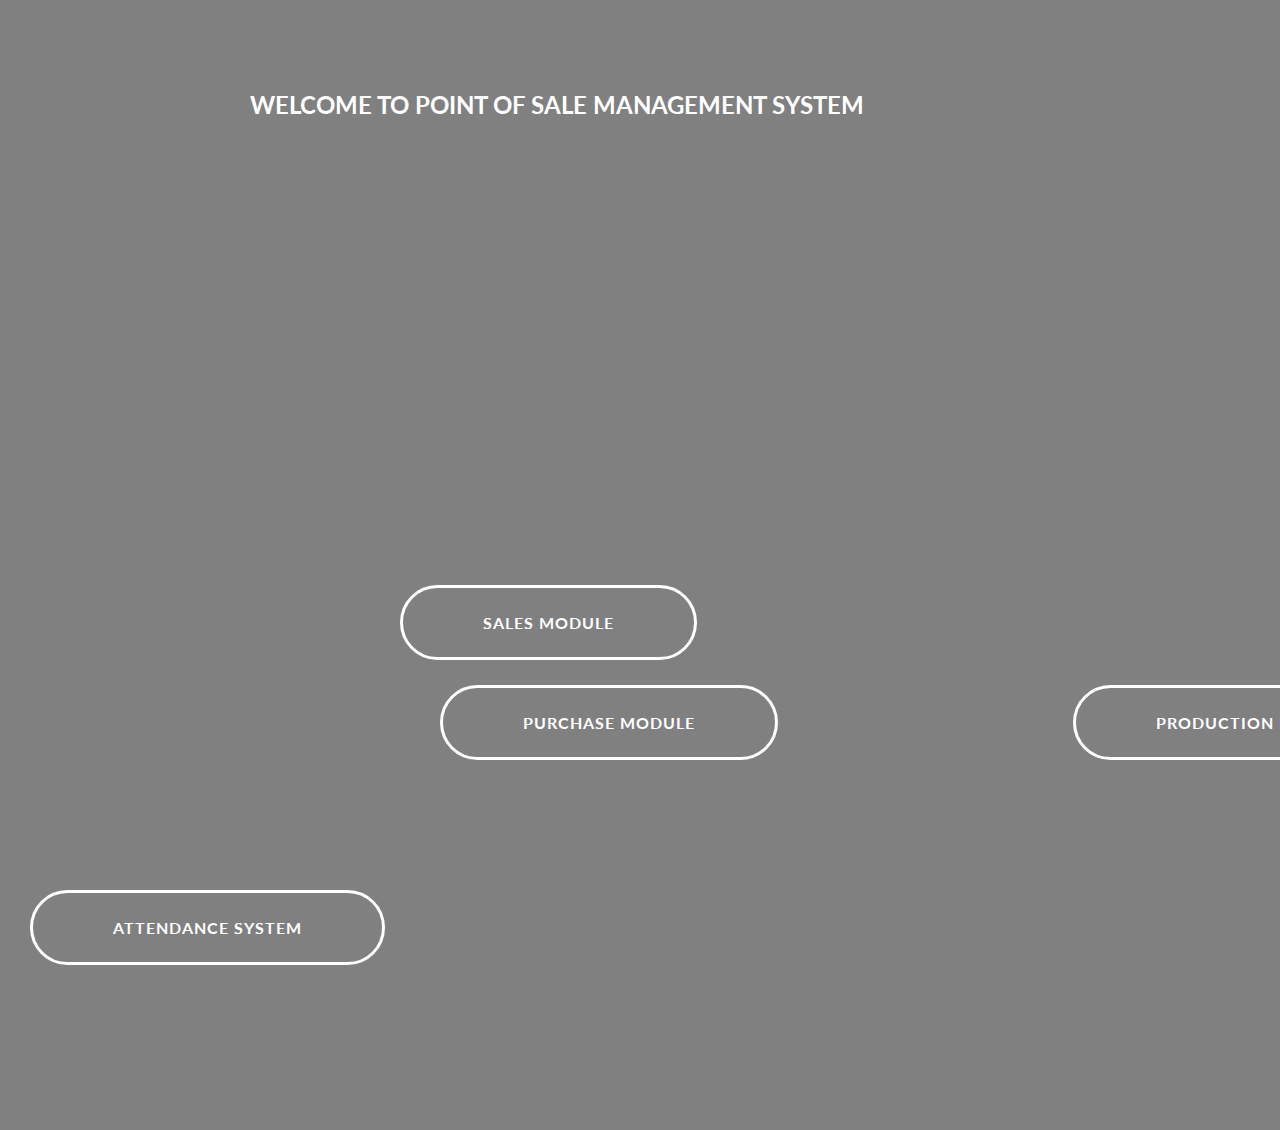
<file: public/pages/src/sales/index.html>
<!DOCTYPE html>
<html lang="en" class="no-js">

<head>
	<meta charset="UTF-8" />
	<meta http-equiv="X-UA-Compatible" content="IE=edge,chrome=1">
	<meta name="viewport" content="width=device-width, initial-scale=1.0">
	<title>Creative Button Styles </title>
	<meta name="description" content="Creative Button Styles  - Modern and subtle styles &amp; effects for buttons" />
	<meta name="keywords" content="button styles, css3, modern, flat button, subtle, effects, hover, web design" />
	<meta name="author" content="Codrops" />
	<link rel="shortcut icon" href="../favicon.ico">
	<link rel="stylesheet" type="text/css" href="css/default.css" />
	<link rel="stylesheet" type="text/css" href="css/component.css" />
	<script src="js/modernizr.custom.js"></script>
</head>

<body style="background:grey ;">
	<div class="container">
		<!-- Top Navigation -->
		<h2 style="color: white; position: relative; left: 250px;top: 70px;">WELCOME TO POINT OF SALE MANAGEMENT SYSTEM</h2>

	</div><!-- /container -->
	<button class="btn btn-4 btn-4a icon-arrow-right" style="position: relative; bottom: 350px; left: 370px;">Sales Module</button>
	<button class="btn btn-4 btn-4a icon-arrow-right" style="position: relative; bottom: 250px; left: 49px;">Purchase
		Module</button>
	<button class="btn btn-4 btn-4a icon-arrow-right" style="position: relative; bottom: 250px; left: 280px;">Production
		Module</button>
	<button class="btn btn-4 btn-4a icon-arrow-right" style="position: relative; bottom: 150px; left: 0px;">Attendance
		System</button>


	<script src="js/classie.js"></script>
	<script>
		var buttons7Click = Array.prototype.slice.call(document.querySelectorAll('#btn-click button')),
			buttons9Click = Array.prototype.slice.call(document.querySelectorAll('button.btn-8g')),
			totalButtons7Click = buttons7Click.length,
			totalButtons9Click = buttons9Click.length;

		buttons7Click.forEach(function (el, i) { el.addEventListener('click', activate, false); });
		buttons9Click.forEach(function (el, i) { el.addEventListener('click', activate, false); });

		function activate() {
			var self = this, activatedClass = 'btn-activated';

			if (classie.has(this, 'btn-7h')) {
				// if it is the first of the two btn-7h then activatedClass = 'btn-error';
				// if it is the second then activatedClass = 'btn-success'
				activatedClass = buttons7Click.indexOf(this) === totalButtons7Click - 2 ? 'btn-error' : 'btn-success';
			}
			else if (classie.has(this, 'btn-8g')) {
				// if it is the first of the two btn-8g then activatedClass = 'btn-success3d';
				// if it is the second then activatedClass = 'btn-error3d'
				activatedClass = buttons9Click.indexOf(this) === totalButtons9Click - 2 ? 'btn-success3d' : 'btn-error3d';
			}

			if (!classie.has(this, activatedClass)) {
				classie.add(this, activatedClass);
				setTimeout(function () { classie.remove(self, activatedClass) }, 1000);
			}
		}

		document.querySelector('.btn-7i').addEventListener('click', function () {
			classie.add(document.querySelector('#trash-effect'), 'trash-effect-active');
		}, false);
	</script>
</body>

</html>
</file>
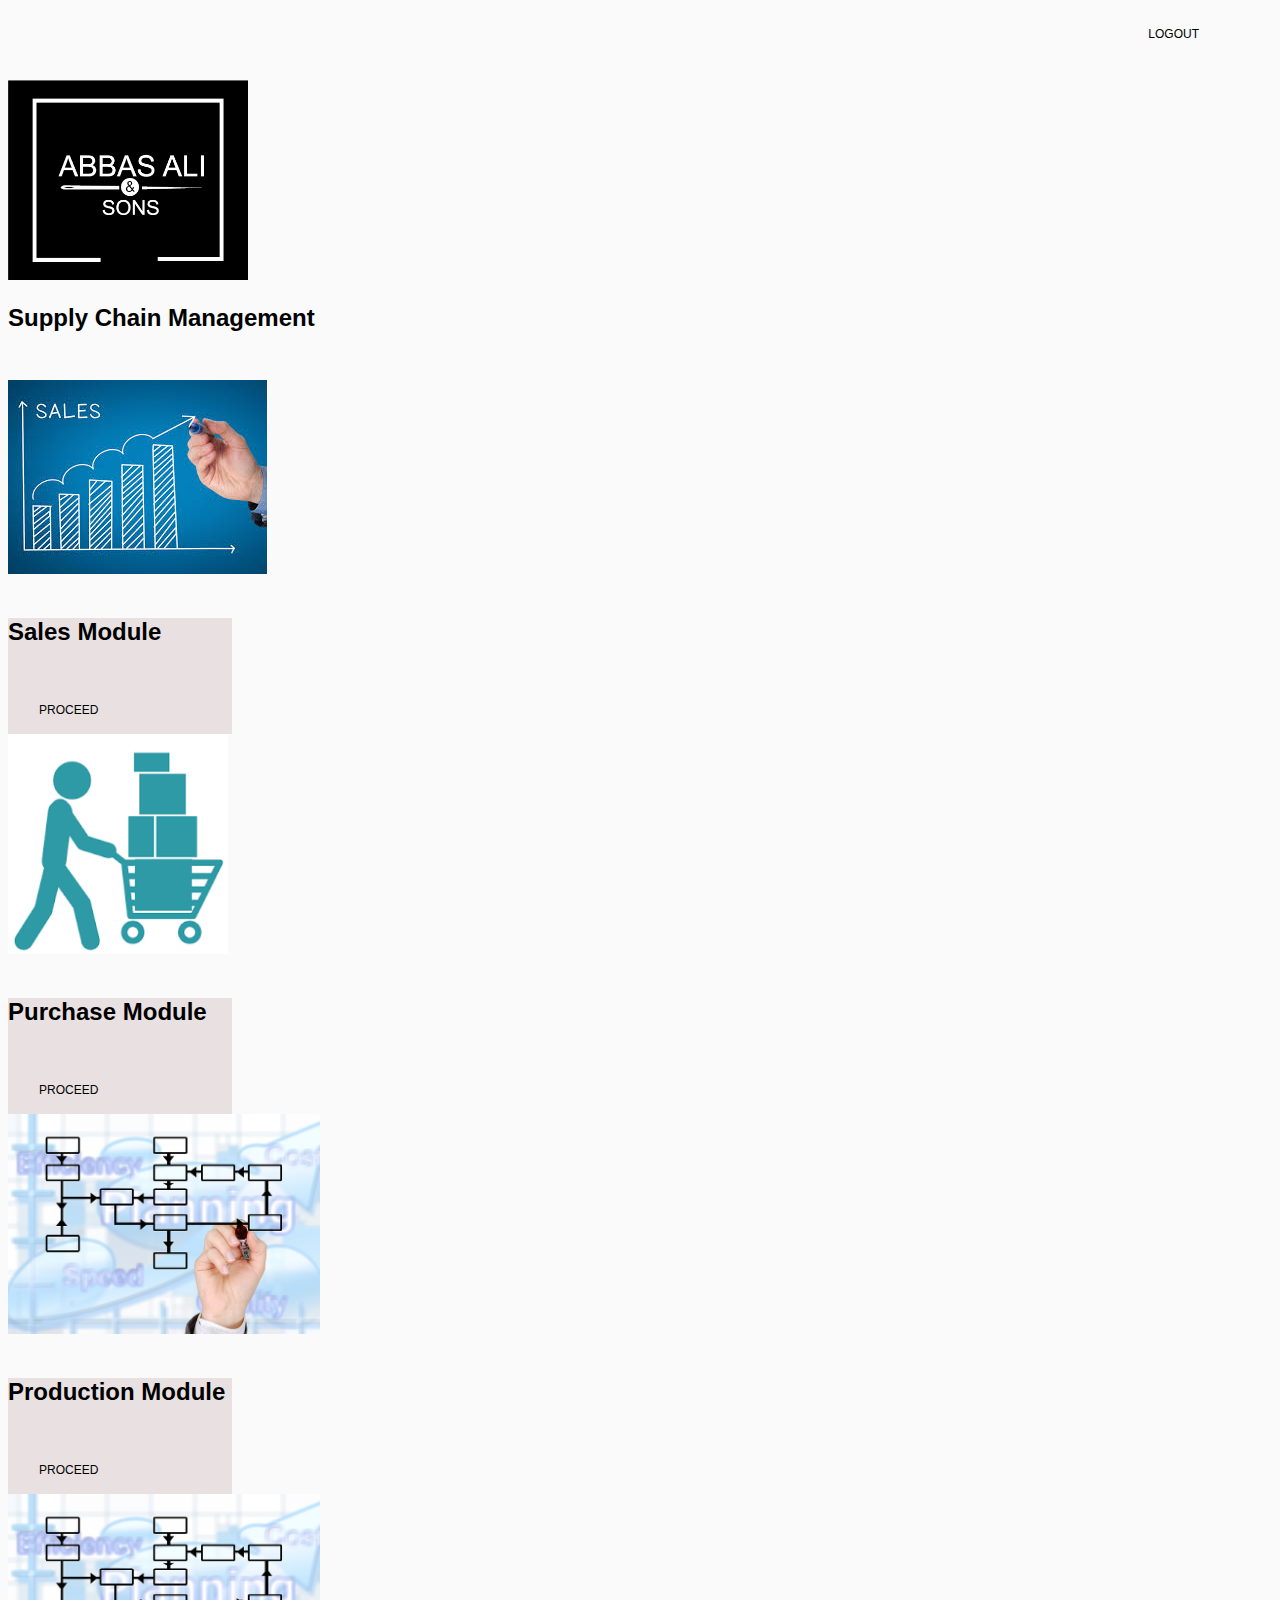
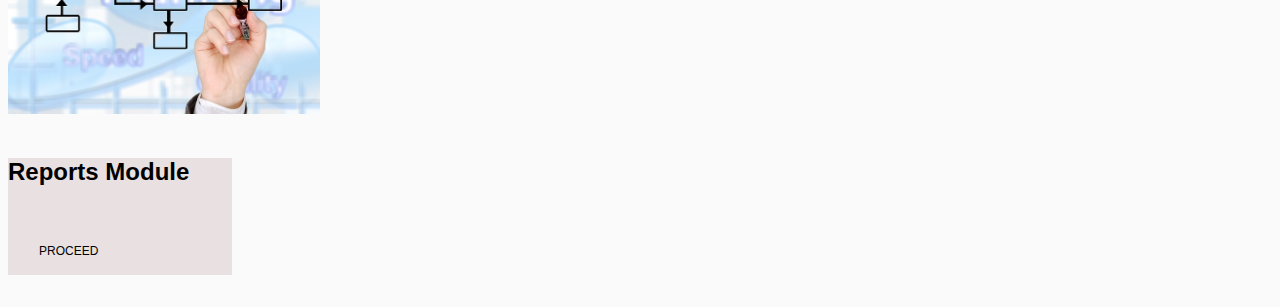
<file: public/landing.html>
<!DOCTYPE html>
<html lang="en">

<head>
	<meta charset="UTF-8" />
	<meta http-equiv="X-UA-Compatible" content="IE=edge,chrome=1">
	<meta name="viewport" content="width=device-width, initial-scale=1.0">
	<title>Uniform Inventory System </title>

	<!-- bootstrap -->
	<link rel="stylesheet" href="https://stackpath.bootstrapcdn.com/bootstrap/4.1.3/css/bootstrap.min.css" integrity="sha384-MCw98/SFnGE8fJT3GXwEOngsV7Zt27NXFoaoApmYm81iuXoPkFOJwJ8ERdknLPMO"
	 crossorigin="anonymous">
	<!-- Font Awesome -->
	<!-- <link href="https://maxcdn.bootstrapcdn.com/font-awesome/4.5.0/css/font-awesome.min.css" rel="stylesheet"> -->

	<link rel="shortcut icon" href="../favicon.ico">
	 <!-- <link rel="stylesheet" type="text/css" href="pages/src/sales/css/default.css" /> -->
	<link rel="stylesheet" type="text/css" href="pages/src/sales/css/component.css" /> 
	<link rel="stylesheet" href="css/style.css">
	<link rel="stylesheet" href="css/salesStyle.css">
</head>

<body>
		<a href="/logout" class="btn btn-primary" style="font-size: 18px;font-weight: 800;position:absolute;right: 50px;top:10px">Logout</a>

	<div class="container-fluid module-section">

		<div class="container">
			<div class="text-center">
				<img src="assets/img/aa-logo.jpg" class="rounded" alt="logo" style='height:200px'>

				<h2 class="header-text">Supply Chain Management</h2>
			</div>
		</div>
		<div class="container">
			<div class="row">
				<div class="col-md-3">
					<div class="card" style="width: 14rem;">
						<img class="card-img-top" src="assets/img/download.jpg" alt="Card image cap">
						<div class="card-body card-custom text-center">
							<h5 class="card-title">Sales Module</h5>
							<a href="/sale/sales_order" class="btn btn-primary">Proceed</a>
						</div>
					</div>
				</div>

				<div class="col-md-3">
					<div class="card" style="width: 14rem;">
						<img class="card-img-top" src="assets/img/purchase.png" alt="Card image cap" style="height:220px;">
						<div class="card-body card-custom text-center">
							<h5 class="card-title">Purchase Module</h5>
							<a href="/purchase/purchase_order" class="btn btn-primary">Proceed</a>
						</div>
					</div>
				</div>

				<div class="col-md-3">
					<div class="card" style="width: 14rem;">
						<img class="card-img-top" src="assets/img/Optimized-mark-516277_640.jpg" alt="Card image cap" style="height:220px;">
						<div class="card-body card-custom text-center">
							<h5 class="card-title">Production Module</h5>
							<a href="/production" class="btn btn-primary">Proceed</a>
						</div>
					</div>
				</div>

				<div class="col-md-3">
					<div class="card" style="width: 14rem;">
						<img class="card-img-top" src="assets/img/Optimized-mark-516277_640.jpg" alt="Card image cap" style="height:220px;">
						<div class="card-body card-custom text-center">
							<h5 class="card-title">Reports Module</h5>
							<a href="/reports/sales_report" class="btn btn-primary">Proceed</a>
						</div>
					</div>
				</div>
			</div>
		</div>
	</div>

</body>

<!-- <script src="pages/src/sales/js/modernizr.custom.js"></script> -->
<script src="https://code.jquery.com/jquery-3.3.1.slim.min.js" integrity="sha384-q8i/X+965DzO0rT7abK41JStQIAqVgRVzpbzo5smXKp4YfRvH+8abtTE1Pi6jizo"
 crossorigin="anonymous"></script>
<!-- <script src="https://cdnjs.cloudflare.com/ajax/libs/popper.js/1.14.3/umd/popper.min.js" integrity="sha384-ZMP7rVo3mIykV+2+9J3UJ46jBk0WLaUAdn689aCwoqbBJiSnjAK/l8WvCWPIPm49"
 crossorigin="anonymous"></script> -->
<script src="https://stackpath.bootstrapcdn.com/bootstrap/4.1.3/js/bootstrap.min.js" integrity="sha384-ChfqqxuZUCnJSK3+MXmPNIyE6ZbWh2IMqE241rYiqJxyMiZ6OW/JmZQ5stwEULTy"
 crossorigin="anonymous"></script>

<script src="js/app.js"></script>

</html>
</file>
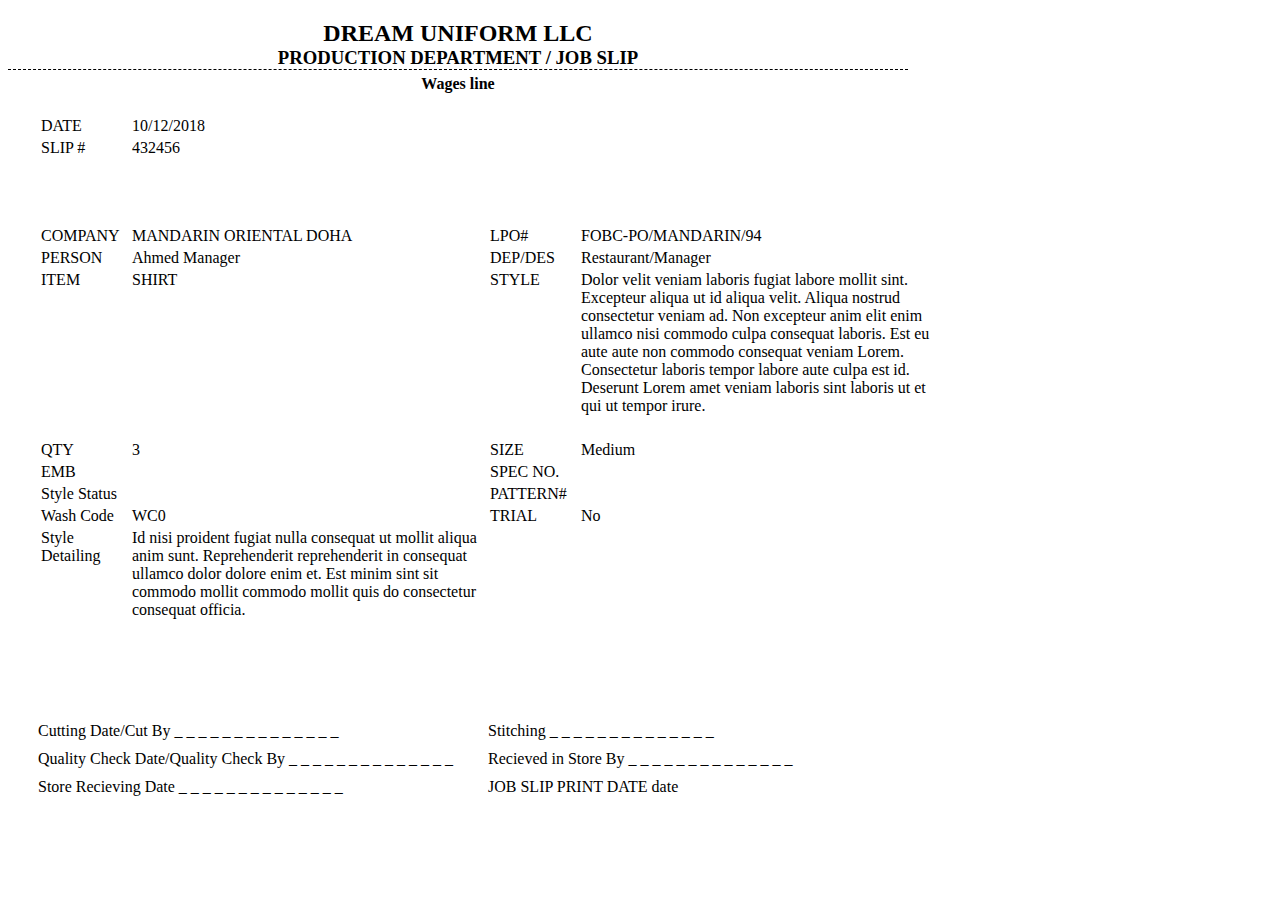
<file: public/pages/src/production/master.html>
<!DOCTYPE html>
<html lang="en">
<head>
    <meta charset="UTF-8">
    <meta name="viewport" content="width=device-width, initial-scale=1.0">
    <meta http-equiv="X-UA-Compatible" content="ie=edge">
    <title>Master Job slip</title>
</head>
<body>
   <div style="width: 900px;">
        <div style="width: 100%;display: block;border-bottom: 1px dashed black;">
                <h2 style="text-align: center">DREAM UNIFORM LLC</h2>
                <h3 style="text-align: center;margin-top: -20px;margin-bottom: 0px">PRODUCTION DEPARTMENT / JOB SLIP</h3>
            </div>
            <h4 style="text-align: center;margin-top: 5px">Wages line</h4>
            <div style="width: 100%;display: block;padding-left:30px;padding-right:30px;">
                <table border="0" style="width:100%;margin-bottom: 100px">
                    <tr><td width="10%">DATE</td><td width="40%">10/12/2018</td><td width="10%">&nbsp;</td><td width="40%">&nbsp;</td></tr>
                    <tr><td width="10%">SLIP #</td><td width="40%">432456</td><td width="10%">&nbsp;</td><td width="40%">&nbsp;</td></tr>
                    <tr><td width="10%">&nbsp;</td><td width="40%">&nbsp;</td><td width="10%">&nbsp;</td><td width="40%">&nbsp;</td></tr>
                    <tr><td width="10%">&nbsp;</td><td width="40%">&nbsp;</td><td width="10%">&nbsp;</td><td width="40%">&nbsp;</td></tr>
                    <tr><td width="10%">&nbsp;</td><td width="40%">&nbsp;</td><td width="10%">&nbsp;</td><td width="40%">&nbsp;</td></tr>
                    <tr><td width="10%" style="vertical-align: text-top">COMPANY</td><td width="40%" style="vertical-align: text-top">MANDARIN ORIENTAL DOHA</td><td width="10%" style="vertical-align: text-top">LPO#</td><td width="40%" style="vertical-align: text-top">FOBC-PO/MANDARIN/94</td></tr>
                    <tr><td width="10%" style="vertical-align: text-top">PERSON</td><td width="40%" style="vertical-align: text-top">Ahmed Manager</td><td width="10%" style="vertical-align: text-top">DEP/DES</td><td width="40%" style="vertical-align: text-top">Restaurant/Manager</td></tr>
                    <tr><td width="10%" style="vertical-align: text-top">ITEM</td><td width="40%" style="vertical-align: text-top">SHIRT</td><td width="10%" style="vertical-align: text-top">STYLE</td><td width="40%" style="vertical-align: text-top">
                        Dolor velit veniam laboris fugiat labore mollit sint. Excepteur aliqua ut id aliqua velit. Aliqua nostrud consectetur veniam ad. Non excepteur anim elit enim ullamco nisi commodo culpa consequat laboris. Est eu aute aute non commodo consequat veniam Lorem. Consectetur laboris tempor labore aute culpa est id. Deserunt Lorem amet veniam laboris sint laboris ut et qui ut tempor irure.</td></tr>
                    <tr><td width="10%">&nbsp;</td><td width="40%">&nbsp;</td><td width="10%">&nbsp;</td><td width="40%">&nbsp;</td></tr>
                    <tr><td width="10%">QTY</td><td width="40%">3</td><td width="10%">SIZE</td><td width="40%">Medium</td></tr>
                    <tr><td width="10%">EMB</td><td width="40%"></td><td width="10%">SPEC NO.</td><td width="40%">&nbsp;</td></tr>
                    <tr><td width="10%">Style Status</td><td width="40%"></td><td width="10%">PATTERN#</td><td width="40%">&nbsp;</td></tr>
                    <tr><td width="10%">Wash Code</td><td width="40%">WC0</td><td width="10%">TRIAL</td><td width="40%">No</td></tr>
                    <tr><td width="10%" style="vertical-align: text-top">Style Detailing</td><td width="40%" style="vertical-align: text-top;word-wrap: break-word">
                    Id nisi proident fugiat nulla consequat ut mollit aliqua anim sunt. Reprehenderit reprehenderit in consequat ullamco dolor dolore enim et. Est minim sint sit commodo mollit commodo mollit quis do consectetur consequat officia.
                    </td></tr>
                </table>
                <div style="width: 100%;margin-bottom: 10px;">
                    <div style="width:50%;display: inline;">Cutting Date/Cut By <span>_ _ _ _ _ _ _ _ _ _ _ _ _ _ </span></div>
                    <div style="width:50%;display: inline;float: right;">Stitching <span>_ _ _ _ _ _ _ _ _ _ _ _ _ _ </span></div>
                </div>
                <div style="width: 100%;margin-bottom: 10px;">
                        <div style="width:50%;display: inline;">Quality Check Date/Quality Check By <span>_ _ _ _ _ _ _ _ _ _ _ _ _ _ </span></div>
                        <div style="width:50%;display: inline;float: right;">Recieved in Store By <span>_ _ _ _ _ _ _ _ _ _ _ _ _ _ </span></div>
                </div>
                <div style="width: 100%;margin-bottom: 10px;">
                        <div style="width:50%;display: inline;">Store Recieving Date <span>_ _ _ _ _ _ _ _ _ _ _ _ _ _ </span></div>
                        <div style="width:50%;display: inline;float: right;">JOB SLIP PRINT DATE <span>date </span></div>
                </div>
            </div>
   </div> 
    
    
    
</body>
</html>
</file>
<file: public/pages/src/sales/css/default.css>
/* General Demo Style */
@import url(http://fonts.googleapis.com/css?family=Lato:300,400,700);

@font-face {
	font-family: 'codropsicons';
	src:url('../fonts/codropsicons/codropsicons.eot');
	src:url('../fonts/codropsicons/codropsicons.eot?#iefix') format('embedded-opentype'),
		url('../fonts/codropsicons/codropsicons.woff') format('woff'),
		url('../fonts/codropsicons/codropsicons.ttf') format('truetype'),
		url('../fonts/codropsicons/codropsicons.svg#codropsicons') format('svg');
	font-weight: normal;
	font-style: normal;
}

*, *:after, *:before { -webkit-box-sizing: border-box; -moz-box-sizing: border-box; box-sizing: border-box; }
body, html { font-size: 100%; padding: 0; margin: 0; height: 100%;}

/* Clearfix hack by Nicolas Gallagher: http://nicolasgallagher.com/micro-clearfix-hack/ */
.clearfix:before, .clearfix:after { content: " "; display: table; }
.clearfix:after { clear: both; }

body {
	font-family: 'Lato', Calibri, Arial, sans-serif;
	color: #89867e;
	background: #fff;
}

a {
	color: #888;
	text-decoration: none;
}

a:hover,
a:active {
	color: #333;
}

/* Header Style */
.main,
.container > header {
	margin: 0 auto;
	padding: 2em;
}

.container > header {
	text-align: center;
}

.container > header h1 {
	font-size: 2.625em;
	line-height: 1.3;
	margin: 0;
	font-weight: 300;
}

.container > header span {
	display: block;
	font-size: 60%;
	opacity: 0.5;
	padding: 0 0 0.6em 0.1em;
}

/* To Navigation Style */
.codrops-top {
	background: #fff;
	background: rgba(255, 255, 255, 0.6);
	text-transform: uppercase;
	width: 100%;
	font-size: 0.69em;
	line-height: 2.2;
}

.codrops-top a {
	padding: 0 1em;
	letter-spacing: 0.1em;
	color: #888;
	display: inline-block;
}

.codrops-top a:hover {
	background: rgba(255,255,255,0.95);
	color: #333;
}

.codrops-top span.right {
	float: right;
}

.codrops-top span.right a {
	float: left;
	display: block;
}

.codrops-icon:before {
	font-family: 'codropsicons';
	margin: 0 4px;
	speak: none;
	font-style: normal;
	font-weight: normal;
	font-variant: normal;
	text-transform: none;
	line-height: 1;
	-webkit-font-smoothing: antialiased;
}

.codrops-icon-drop:before {
	content: "\e001";
}

.codrops-icon-prev:before {
	content: "\e004";
}

.codrops-icon-archive:before {
	content: "\e002";
}

.codrops-icon-next:before {
	content: "\e000";
}

.codrops-icon-about:before {
	content: "\e003";
}

.container {
	height: 100%;
	position: relative;
}

.container > section {
	margin: 0 auto;
	padding: 5em 3em;
	text-align: center;
	color: #fff;
}

.container > section p {
	position: relative;
	margin: 0;
	padding: 1em;
	z-index: 1;
}

.container > section p.text {
	font-size: 1.4em;
}

.no-touch .note-touch {
	display: none;
}

.color-1 {
	background: #6fa6c9;
	/* opacity: 0.7; */
}

.color-2 {
	background: #f06060;
}

.color-3 {
	background: #fcd04b;
}

.color-4 {
	background: #2ecc71;
}

.color-5 {
	background: #9e54bd;
}

.color-6 {
	background: #4593e3;
}

.color-7 {
	background: #2ac56c;
}

.color-8 {
	background: #ecf0f1;
}

.color-8 p.text {
	color: #aaa;
	font-weight: bold;
}

@media screen and (max-width: 25em) {

	.codrops-icon span {
		display: none;
	}

}
</file>
<file: public/pages/src/sales/css/component.css>
@font-face {
	font-family: 'icomoon';
	src:url('../fonts/icomoon/icomoon.eot');
	src:url('../fonts/icomoon/icomoon.eot?#iefix') format('embedded-opentype'),
		url('../fonts/icomoon/icomoon.woff') format('woff'),
		url('../fonts/icomoon/icomoon.ttf') format('truetype'),
		url('../fonts/icomoon/icomoon.svg#icomoon') format('svg');
	font-weight: normal;
	font-style: normal;
}

/* General button style (reset) */
.btn {
	border: none;
	font-family: inherit;
	font-size: inherit;
	color: inherit;
	background: none;
	cursor: pointer;
	padding: 25px 80px;
	display: inline-block;
	margin: 15px 30px;
	text-transform: uppercase;
	letter-spacing: 1px;
	font-weight: 700;
	outline: none;
	position: relative;
	-webkit-transition: all 0.3s;
	-moz-transition: all 0.3s;
	transition: all 0.3s;
}

.btn:after {
	content: '';
	position: absolute;
	z-index: -1;
	-webkit-transition: all 0.3s;
	-moz-transition: all 0.3s;
	transition: all 0.3s;
}

/* Pseudo elements for icons */
.btn:before,
.icon-heart:after,
.icon-star:after,
.icon-plus:after,
.icon-file:before {
	font-family: 'icomoon';
	font-style: normal;
	font-weight: normal;
	font-variant: normal;
	text-transform: none;
	line-height: 1;
	position: relative;
	-webkit-font-smoothing: antialiased;
}

.icon-envelope:before {
	content: "\e000";
}

.icon-cart:before {
	content: "\e007";
}

.icon-cart-2:before {
	content: "\e008";
}

.icon-heart:before {
	content: "\e009";
}

/* Filled heart */
.icon-heart:after,
.icon-heart-2:before {
	content: "\e00a";
}

.icon-star:before {
	content: "\e00b";
}

/* Filled star */
.icon-star:after,
.icon-star-2:before {
	content: "\e00c";
}

.icon-arrow-right:before {
	content: "\e00d";
}

.icon-arrow-left:before {
	content: "\e003";
}

.icon-truck:before {
	content: "\e00e";
}

.icon-remove:before {
	content: "\e00f";
}

.icon-cog:before {
	content: "\e010";
}

.icon-plus:before,
.icon-plus:after {
	content: "\e011";
}

.icon-minus:before {
	content: "\e012";
}

.bh-icon-smiley:before {
	content: "\e001";
}

.bh-icon-sad:before {
	content: "\e002";
}

.icon-file:before {
	content: "\e004";
}

.icon-remove-2:before {
	content: "\e005";
}

/* Button 1 */
.btn-1 {
	border: 3px solid #fff;
	color: #fff;
}

/* Button 1a */
.btn-1a:hover,
.btn-1a:active {
	color: #0e83cd;
	background: #fff;
}

/* Button 1b */
.btn-1b:after {
	width: 100%;
	height: 0;
	top: 0;
	left: 0;
	background: #fff;
}

.btn-1b:hover,
.btn-1b:active {
	color: #0e83cd;
}

.btn-1b:hover:after,
.btn-1b:active:after {
	height: 100%;
}

/* Button 1c */
.btn-1c:after {
	width: 0%;
	height: 100%;
	top: 0;
	left: 0;
	background: #fff;
}

.btn-1c:hover,
.btn-1c:active {
	color: #0e83cd;
}

.btn-1c:hover:after,
.btn-1c:active:after {
	width: 100%;
}

/* Button 1d */
.btn-1d {
	overflow: hidden;
}

.btn-1d:after {
	width: 0;
	height: 103%;
	top: 50%;
	left: 50%;
	background: #fff;
	opacity: 0;
	-webkit-transform: translateX(-50%) translateY(-50%);
	-moz-transform: translateX(-50%) translateY(-50%);
	-ms-transform: translateX(-50%) translateY(-50%);
	transform: translateX(-50%) translateY(-50%);
}

.btn-1d:hover,
.btn-1d:active {
	color: #0e83cd;
}

.btn-1d:hover:after {
	width: 90%;
	opacity: 1;
}

.btn-1d:active:after {
	width: 101%;
	opacity: 1;
}

/* Button 1e */
.btn-1e {
	overflow: hidden;
}

.btn-1e:after {
	width: 100%;
	height: 0;
	top: 50%;
	left: 50%;
	background: #fff;
	opacity: 0;
	-webkit-transform: translateX(-50%) translateY(-50%) rotate(45deg);
	-moz-transform: translateX(-50%) translateY(-50%) rotate(45deg);
	-ms-transform: translateX(-50%) translateY(-50%) rotate(45deg);
	transform: translateX(-50%) translateY(-50%) rotate(45deg);
}

.btn-1e:hover,
.btn-1e:active {
	color: #0e83cd;
}

.btn-1e:hover:after {
	height: 260%;
	opacity: 1;
}

.btn-1e:active:after {
	height: 400%;
	opacity: 1;
}

/* Button 1f */
.btn-1f {
	overflow: hidden;
}

.btn-1f:after {
	width: 101%;
	height: 0;
	top: 50%;
	left: 50%;
	background: #fff;
	opacity: 0;
	-webkit-transform: translateX(-50%) translateY(-50%);
	-moz-transform: translateX(-50%) translateY(-50%);
	-ms-transform: translateX(-50%) translateY(-50%);
	transform: translateX(-50%) translateY(-50%);
}

.btn-1f:hover,
.btn-1f:active {
	color: #0e83cd;
}

.btn-1f:hover:after {
	height: 75%;
	opacity: 1;
}

.btn-1f:active:after {
	height: 130%;
	opacity: 1;
}

/* Button 2 */
.btn-2 {
	background: #cb4e4e;
	color: #fff;
	box-shadow: 0 6px #ab3c3c;
	-webkit-transition: none;
	-moz-transition: none;
	transition: none;
}

/* Button 2a */
.btn-2a {
	border-radius: 0 0 5px 5px;
}

.btn-2a:hover {
	box-shadow: 0 4px #ab3c3c;
	top: 2px;
}

.btn-2a:active {
	box-shadow: 0 0 #ab3c3c;
	top: 6px;
}

/* Button 2b */
.btn-2b {
	border-radius: 0 0 5px 5px;
}

.btn-2b:hover {
	box-shadow: 0 8px #ab3c3c;
	top: -2px;
}

.btn-2b:active {
	box-shadow: 0 0 #ab3c3c;
	top: 6px;
}

/* Button 2c */
.btn-2c {
	border-radius: 5px;
}

.btn-2c:hover {
	box-shadow: 0 4px #ab3c3c;
	top: 2px;
}

.btn-2c:active {
	box-shadow: 0 0 #ab3c3c;
	top: 6px;
}

/* Button 2d */
.btn-2d {
	border-radius: 5px;
}

.btn-2d:hover {
	box-shadow: 0 8px #ab3c3c;
	top: -2px;
}

.btn-2d:active {
	box-shadow: 0 0 #ab3c3c;
	top: 6px;
}

/* Button 2e */
.btn-2e {
	border-radius: 5px;
	box-shadow: -6px 0 #ab3c3c;
}

.btn-2e:hover {
	box-shadow: -4px 0 #ab3c3c;
	left: -2px;
}

.btn-2e:active {
	box-shadow: 0 0 #ab3c3c;
	left: -6px;
}

/* Button 2f */
.btn-2f {
	border-radius: 5px;
	box-shadow: 6px 0 #ab3c3c;
}

.btn-2f:hover {
	box-shadow: 4px 0 #ab3c3c;
	left: 2px;
}

.btn-2f:active {
	box-shadow: 0 0 #ab3c3c;
	left: 6px;
}

/* Button 2g */
.btn-2g {
	border-radius: 40px;
}

.btn-2g:hover {
	box-shadow: 0 4px #ab3c3c;
	top: 2px;
}

.btn-2g:active {
	box-shadow: 0 0 #ab3c3c;
	top: 6px;
}

/* Button 2h */
.btn-2h {
	border-radius: 20px;
}

.btn-2h:hover {
	box-shadow: 0 4px #ab3c3c;
	top: 2px;
}

.btn-2h:active {
	box-shadow: 0 0 #ab3c3c;
	top: 6px;
}

/* Button 2i */
.btn-2i {
	border-radius: 50%;
	width: 90px;
	height: 90px;
	padding: 0;
}

.btn-2i:hover {
	box-shadow: 0 4px #ab3c3c;
	top: 2px;
}

.btn-2i:active {
	box-shadow: 0 0 #ab3c3c;
	top: 6px;
}

/* Button 2j */
.btn-2j {
	border-radius: 50%;
	width: 90px;
	height: 90px;
	padding: 0;
}

.btn-2j:hover {
	box-shadow: 0 8px #ab3c3c;
	top: -2px;
}

.btn-2j:active {
	box-shadow: 0 0 #ab3c3c;
	top: 6px;
}

/* Button 3 */
.btn-3 {
	background: #fcad26;
	color: #fff;
}

.btn-3:hover {
	background: #f29e0d;
}

.btn-3:active {
	background: #f58500;
	top: 2px;
}

.btn-3:before {
	position: absolute;
	height: 100%;
	left: 0;
	top: 0;
	line-height: 3;
	font-size: 140%;
	width: 60px;
}

/* Button 3a */
.btn-3a {
	padding: 25px 60px 25px 120px;
}

.btn-3a:before {
	background: rgba(0,0,0,0.05);
}

/* Button 3b */
.btn-3b {
	padding: 25px 60px 25px 120px;
	border-radius: 10px;
}

.btn-3b:before {
	border-right: 2px solid rgba(255,255,255,0.5);
}

/* Button 3c */
.btn-3c {
	padding: 80px 20px 20px 20px;
	border-radius: 10px;
	box-shadow: 0 3px #da9622;
}

.btn-3c:active {
	box-shadow: 0 3px #dc7801;
}

.btn-3c:before {
	height: 60px;
	width: 100%;
	line-height: 60px;
	background: #fff;
	color: #f29e0d;
	border-radius: 10px 10px 0 0;
}

.btn-3c:active:before {
	color: #f58500;
}

/* Button 3d */
.btn-3d {
	padding: 25px 60px 25px 120px;
	border-radius: 10px;
}

.btn-3d:before {
	background: #fff;
	color: #fcad26;
	z-index: 2;
	border-radius: 10px 0 0 10px;
}

.btn-3d:after {
	width: 20px;
	height: 20px;
	background: #fff;
	z-index: 1;
	left: 55px;
	top: 50%;
	margin: -10px 0 0 -10px;
	-webkit-transform: rotate(45deg);
	-moz-transform: rotate(45deg);
	-ms-transform: rotate(45deg);
	transform: rotate(45deg);
}

.btn-3d:active:before {
	color: #f58500;
}

.btn-3d:active {
	top: 0;
}

.btn-3d:active:after {
	left: 60px;
}

/* Button 3e */
.btn-3e {
	padding: 25px 120px 25px 60px;
	overflow: hidden;
}

.btn-3e:before {
	left: auto;
	right: 10px;
	z-index: 2;
}

.btn-3e:after {
	width: 30%;
	height: 200%;
	background: rgba(255,255,255,0.1);
	z-index: 1;
	right: 0;
	top: 0;
	margin: -5px 0 0 -5px;
	-webkit-transform-origin: 0 0;
	-webkit-transform: rotate(-20deg);
	-moz-transform-origin: 0 0;
	-moz-transform: rotate(-20deg);
	-ms-transform-origin: 0 0;
	-ms-transform: rotate(-20deg);
	transform-origin: 0 0;
	transform: rotate(-20deg);
}

.btn-3e:hover:after {
	width: 40%;
}

/* Button 4 */
.btn-4 {
	border-radius: 50px;
	border: 3px solid #fff;
	color: #fff;
	overflow: hidden;
}

.btn-4:active {
	border-color: #17954c;
	color: #17954c;
}

.btn-4:hover {
	background: #24b662;
}

.btn-4:before {
	position: absolute;
	height: 100%;
	font-size: 125%;
	line-height: 3.5;
	color: #fff;
	-webkit-transition: all 0.3s;
	-moz-transition: all 0.3s;
	transition: all 0.3s;
}

.btn-4:active:before {
	color: #17954c;
}

/* Button 4a */
.btn-4a:before {
	left: 130%;
	top: 0;
}

.btn-4a:hover:before {
	left: 80%;
}

/* Button 4b */
.btn-4b:before {
	left: -50%;
	top: 0;
}

.btn-4b:hover:before {
	left: 10%;
}

/* Button 4c */
.btn-4c:before {
	left: 70%;
	opacity: 0;
	top: 0;
}

.btn-4c:hover:before {
	left: 80%;
	opacity: 1;
}

/* Button 4d */
.btn-4d:before {
	left: 30%;
	opacity: 0;
	top: 0;
}

.btn-4d:hover:before {
	left: 10%;
	opacity: 1;
}

/* Button 5 */
.btn-5 {
	background: #823aa0;
	color: #fff;
	height: 70px;
	min-width: 260px;
	line-height: 24px;
	font-size: 16px;
	overflow: hidden;
	-webkit-backface-visibility: hidden;
	-moz-backface-visibility: hidden;
	backface-visibility: hidden;
}

.btn-5:active {
	background: #9053a9;
	top: 2px;
}

.btn-5 span {
	display: inline-block;
	width: 100%;
	height: 100%;
	-webkit-transition: all 0.3s;
	-webkit-backface-visibility: hidden;
	-moz-transition: all 0.3s;
	-moz-backface-visibility: hidden;
	transition: all 0.3s;
	backface-visibility: hidden;
}

.btn-5:before {
	position: absolute;
	height: 100%;
	width: 100%;
	line-height: 2.5;
	font-size: 180%;
	-webkit-transition: all 0.3s;
	-moz-transition: all 0.3s;
	transition: all 0.3s;
}

.btn-5:active:before {
	color: #703b87;
}

/* Button 5a */
.btn-5a:hover span {
	-webkit-transform: translateY(300%);
	-moz-transform: translateY(300%);
	-ms-transform: translateY(300%);
	transform: translateY(300%);
}

.btn-5a:before {
	left: 0;
	top: -100%;
}

.btn-5a:hover:before {
	top: 0;
}

/* Button 5b */
.btn-5b:hover span {
	-webkit-transform: translateX(200%);
	-moz-transform: translateX(200%);
	-ms-transform: translateX(200%);
	transform: translateX(200%);
}

.btn-5b:before {
	left: -100%;
	top: 0;
}

.btn-5b:hover:before {
	left: 0;
}

/* Button 6 */
.btn-6 {
	color: #fff;
	background: #226fbe;
	-webkit-transition: none;
	-moz-transition: none;
	transition: none;
}

.btn-6:active {
	top: 2px;
}

/* Button 6a */
.btn-6a {
	border: 4px solid #226fbe;
}

.btn-6a:hover {
	background: transparent;
	color: #226fbe;
}

/* Button 6b */
.btn-6b {
	border: 4px solid #226fbe;
	border-radius: 15px;
}

.btn-6b:hover {
	background: transparent;
	color: #226fbe;
}

/* Button 6c */
.btn-6c {
	border: 4px solid #226fbe;
	border-radius: 60px;
}

.btn-6c:hover {
	background: transparent;
	color: #226fbe;
}

/* Button 6d */
.btn-6d {
	border: 2px dashed #226fbe;
}

.btn-6d:hover {
	background: transparent;
	color: #226fbe;
}

/* Button 6e */
.btn-6e {
	border: 2px dashed #226fbe;
	border-radius: 15px;
}

.btn-6e:hover {
	background: transparent;
	color: #226fbe;
}

/* Button 6f */
.btn-6f {
	border: 2px dashed #226fbe;
	border-radius: 60px;
}

.btn-6f:hover {
	background: transparent;
	color: #226fbe;
}

/* Button 6g */
.btn-6g {
	border: 2px dotted #226fbe;
}

.btn-6g:hover {
	background: transparent;
	color: #226fbe;
}

/* Button 6h */
.btn-6h {
	border: 2px dotted #226fbe;
	border-radius: 15px;
}

.btn-6h:hover {
	background: transparent;
	color: #226fbe;
}

/* Button 6i */
.btn-6i {
	border: 2px dotted #226fbe;
	border-radius: 60px;
}

.btn-6i:hover {
	background: transparent;
	color: #226fbe;
}

/* Button 6j */
.btn-6j {
	border: 4px double #226fbe;
}

.btn-6j:hover {
	background: transparent;
	color: #226fbe;
}

/* Button 6k */
.btn-6k {
	border: 4px double #226fbe;
	border-radius: 15px;
}

.btn-6k:hover {
	background: transparent;
	color: #226fbe;
}

/* Button 6l */
.btn-6l {
	border: 4px double #226fbe;
	border-radius: 60px;
}

.btn-6l:hover {
	background: transparent;
	color: #226fbe;
}

/* Button 7 */
.btn-7 {
	background: #17aa56;
	color: #fff;
	border-radius: 7px;
	box-shadow: 0 5px #119e4d;
	padding: 25px 60px 25px 90px;
}

/* Button 7a */
.btn-7a {
	overflow: hidden;
}

.btn-7a:before {
	position: absolute;
	left: 0;
	width: 40%;
	font-size: 160%;
	line-height: 0.8;
	color: #0a833d;
}

.btn-7a.btn-activated {
	-webkit-animation: fadeOutText 0.5s;
	-moz-animation: fadeOutText 0.5s;
	animation: fadeOutText 0.5s;
}

.btn-7a.btn-activated:before {
	-webkit-animation: moveToRight 0.5s;
	-moz-animation: moveToRight 0.5s;
	animation: moveToRight 0.5s;
}

@-webkit-keyframes fadeOutText {
	0% { color: transparent; }
	80% { color: transparent; }
	100% { color: #fff; }
}

@-moz-keyframes fadeOutText {
	0% { color: transparent; }
	80% { color: transparent; }
	100% { color: #fff; }
}

@keyframes fadeOutText {
	0% { color: transparent; }
	80% { color: transparent; }
	100% { color: #fff; }
}

@-webkit-keyframes moveToRight {
	80% { -webkit-transform: translateX(250%); }
	81% { opacity: 1; -webkit-transform: translateX(250%); }
	82% { opacity: 0; -webkit-transform: translateX(250%); }
	83% { opacity: 0; -webkit-transform: translateX(-50%); }
	84% { opacity: 1; -webkit-transform: translateX(-50%);  }
	100% { -webkit-transform: translateX(0%); }
}

@-moz-keyframes moveToRight {
	80% { -moz-transform: translateX(250%); }
	81% { opacity: 1; -moz-transform: translateX(250%); }
	82% { opacity: 0; -moz-transform: translateX(250%); }
	83% { opacity: 0; -moz-transform: translateX(-50%); }
	84% { opacity: 1; -moz-transform: translateX(-50%);  }
	100% { -moz-transform: translateX(0%); }
}

@keyframes moveToRight {
	80% { transform: translateX(250%); }
	81% { opacity: 1; transform: translateX(250%); }
	82% { opacity: 0; transform: translateX(250%); }
	83% { opacity: 0; transform: translateX(-50%); }
	84% { opacity: 1; transform: translateX(-50%);  }
	100% { transform: translateX(0%); }
}

/* Button 7b */
.btn-7b {
	overflow: hidden;
}

.btn-7b:before {
	position: absolute;
	left: 0;
	width: 40%;
	font-size: 160%;
	line-height: 0.8;
	color: #0a833d;
}

.btn-7b.btn-activated:before {
	-webkit-animation: scaleUp 0.5s;
	-moz-animation: scaleUp 0.5s;
	animation: scaleUp 0.5s;
}

@-webkit-keyframes scaleUp {
	80% {
		opacity: 0;
		-webkit-transform: scale(2);
	}
	100% {
		opacity: 0;
		-webkit-transform: scale(2);
	}
}

@-moz-keyframes scaleUp {
	80% {
		opacity: 0;
		-moz-transform: scale(2);
	}
	100% {
		opacity: 0;
		-moz-transform: scale(2);
	}
}

@keyframes scaleUp {
	80% {
		opacity: 0;
		transform: scale(2);
	}
	100% {
		opacity: 0;
		transform: scale(2);
	}
}

/* Icon only style */
.btn-icon-only {
	font-size: 0;
	padding: 25px 30px;
}

.btn-icon-only:before {
	position: absolute;
	top: 0;
	left: 0;
	width: 100%;
	height: 100%;
	font-size: 26px;
	line-height: 54px;
	-webkit-backface-visibility: hidden;
	-moz-backface-visibility: hidden;
	backface-visibility: hidden;
}

/* Button 7c */
.btn-7c {
	overflow: hidden;
}

.btn-7c:before {
	color: #fff;
	z-index: 1;
}

.btn-7c:after {
	position: absolute;
	top: 0;
	left: 0;
	height: 100%;
	z-index: 0;
	width: 0;
	background: #0a833d;
	-webkit-transition: none;
	-moz-transition: none;
	transition: none;
}

.btn-7c.btn-activated:after {
	-webkit-animation: fillToRight 0.7s forwards;
	-moz-animation: fillToRight 0.7s forwards;
	animation: fillToRight 0.7s forwards;
}

@-webkit-keyframes fillToRight {
	to { 
		width: 100%;
	}
}

@-moz-keyframes fillToRight {
	to { 
		width: 100%;
	}
}

@keyframes fillToRight {
	to { 
		width: 100%;
	}
}

/* Button 7d */
.btn-7d {
	overflow: hidden;
}

.btn-7d:before {
	color: #fff;
	z-index: 1;
}

.btn-7d:after {
	position: absolute;
	top: 0;
	left: 0;
	height: 0;
	width: 100%;
	z-index: 0;
	background: #21bb63;
	-webkit-transition: none;
	-moz-transition: none;
	transition: none;
}

.btn-7d.btn-activated:after {
	-webkit-animation: emptyBottom 0.7s forwards;
	-moz-animation: emptyBottom 0.7s forwards;
	animation: emptyBottom 0.7s forwards;
}

@-webkit-keyframes emptyBottom {
	to { 
		height: 100%;
	}
}

@-moz-keyframes emptyBottom {
	to { 
		height: 100%;
	}
}

@keyframes emptyBottom {
	to { 
		height: 100%;
	}
}

/* Button 7e */
.btn-7e:after {
	position: absolute;
	width: 100%;
	height: 100%;
	left: 0;
	top: 0;
	z-index: 1;
	font-size: 26px;
	line-height: 54px;
	color: #ea515e;
	-webkit-transform: scale(0);
	-moz-transform: scale(0);
	-ms-transform: scale(0);
	transform: scale(0);
	opacity: 0;
	-webkit-transition: none;
	-moz-transition: none;
	transition: none;
}

.btn-7e.btn-activated:after {
	-webkit-animation: scaleFade 0.5s forwards;
	-moz-animation: scaleFade 0.5s forwards;
	animation: scaleFade 0.5s forwards;
} 

@-webkit-keyframes scaleFade {
	50% { 
		opacity: 1;
		-webkit-transform: scale(1);
	}
	100% {
		opacity: 0;
		-webkit-transform: scale(2.5);
	}
}

@-moz-keyframes scaleFade {
	50% { 
		opacity: 1;
		-moz-transform: scale(1);
	}
	100% {
		opacity: 0;
		-moz-transform: scale(2.5);
	}
}

@keyframes scaleFade {
	50% { 
		opacity: 1;
		transform: scale(1);
	}
	100% {
		opacity: 0;
		transform: scale(2.5);
	}
}

/* Button 7f */
.btn-7f:before {
	-webkit-text-stroke-width: 1px;
	-webkit-text-stroke-color: #fff;
}
.btn-7f:after {
	position: absolute;
	width: 100%;
	height: 100%;
	left: 0;
	top: 0;
	z-index: 1;
	font-size: 26px;
	line-height: 54px;
	color: #ffe44d;
	visibility: hidden;
	-webkit-text-stroke-width: 1px;
	-webkit-text-stroke-color: #ffe44d;
	-webkit-transform: scale(4);
	-moz-transform: scale(4);
	-ms-transform: scale(4);
	transform: scale(4);
	opacity: 0;
	-webkit-transition: none;
	-moz-transition: none;
	transition: none;
}

.btn-7f.btn-activated:after {
	visibility: visible;
	-webkit-animation: dropDown 0.3s forwards;
	-moz-animation: dropDown 0.3s forwards;
	animation: dropDown 0.3s forwards;
} 

@-webkit-keyframes dropDown {
	to { 
		opacity: 1;
		-webkit-transform: scale(1);
	}
}

@-moz-keyframes dropDown {
	to { 
		opacity: 1;
		-moz-transform: scale(1);
	}
}

@keyframes dropDown {
	to { 
		opacity: 1;
		transform: scale(1);
	}
}

/* Button 7g */
.btn-7g:after {
	position: absolute;
	width: 100%;
	height: 100%;
	left: 0;
	top: 0;
	z-index: 1;
	font-size: 26px;
	line-height: 54px;
	color: #0a833d;
	visibility: hidden;
	-webkit-transform: scale(2);
	-moz-transform: scale(2);
	-ms-transform: scale(2);
	transform: scale(2);
	opacity: 0;
	-webkit-transition: none;
	-moz-transition: none;
	transition: none;
}

.btn-7g.btn-activated:after {
	visibility: visible;
	-webkit-animation: dropDownFade 0.5s forwards;
	-moz-animation: dropDownFade 0.5s forwards;
	animation: dropDownFade 0.5s forwards;
} 

@-webkit-keyframes dropDownFade {
	50% { 
		opacity: 1;
		-webkit-transform: scale(1);
	}
	100% { 
		opacity: 0;
		-webkit-transform: scale(1.5);
	}
}

@-moz-keyframes dropDownFade {
	50% { 
		opacity: 1;
		-moz-transform: scale(1);
	}
	100% { 
		opacity: 0;
		-moz-transform: scale(1.5);
	}
}

@keyframes dropDownFade {
	50% { 
		opacity: 1;
		transform: scale(1);
	}
	100% { 
		opacity: 0;
		transform: scale(1.5);
	}
}

/* Button 7h */

.btn-7h span {
	display: inline-block;
	width: 100%;
}

.btn-7h:before {
	position: absolute;
	left: 0;
	width: 40%;
	font-size: 160%;
	line-height: 0.8;
	color: #0a833d;
}

/* Success and error */

.btn-success,
.btn-error {
	color: transparent;
}

.btn-success:after,
.btn-error:after {
	z-index: 1;
	color: #fff;
	left: 40%;
}

.btn-success:before {
	content: "\e001";
}

.btn-success:after {
	content: "Success!";
	-webkit-animation: moveUp 0.5s;
	-moz-animation: moveUp 0.5s;
	animation: moveUp 0.5s;
}

@-webkit-keyframes moveUp {
	0% {
		-webkit-transform: translateY(50%);
		opacity: 0;
	}
	100% { 
		opacity: 1;
		-webkit-transform: translateY(0);
	}
}

@-moz-keyframes moveUp {
	0% {
		-moz-transform: translateY(50%);
		opacity: 0;
	}
	100% { 
		opacity: 1;
		-moz-transform: translateY(0);
	}
}

@keyframes moveUp {
	0% {
		transform: translateY(50%);
		opacity: 0;
	}
	100% { 
		opacity: 1;
		transform: translateY(0);
	}
}

.btn-error {
	-webkit-animation: shake 0.5s;
	-moz-animation: shake 0.5s;
	animation: shake 0.5s;
}

/* From Dan Eden's animate.css: http://daneden.me/animate/ */
@-webkit-keyframes shake {
	0%, 100% {-webkit-transform: translateX(0);}
	10%, 30%, 50%, 70%, 90% {-webkit-transform: translateX(-10px);}
	20%, 40%, 60%, 80% {-webkit-transform: translateX(10px);}
}

@-moz-keyframes shake {
	0%, 100% {-moz-transform: translateX(0);}
	10%, 30%, 50%, 70%, 90% {-moz-transform: translateX(-10px);}
	20%, 40%, 60%, 80% {-moz-transform: translateX(10px);}
}

@keyframes shake {
	0%, 100% {transform: translateX(0);}
	10%, 30%, 50%, 70%, 90% {transform: translateX(-10px);}
	20%, 40%, 60%, 80% {transform: translateX(10px);}
}

.btn-error:before {
	content: "\e002";
}

.btn-error:after {
	content: "Error!";
	-webkit-animation: scaleFromUp 0.5s;
	-moz-animation: scaleFromUp 0.5s;
	animation: scaleFromUp 0.5s;
}

@-webkit-keyframes scaleFromUp {
	0% {
		-webkit-transform: scale(0);
		opacity: 0;
	}
	100% { 
		opacity: 1;
		-webkit-transform: scale(1);
	}
}

@-moz-keyframes scaleFromUp {
	0% {
		-moz-transform: scale(0);
		opacity: 0;
	}
	100% { 
		opacity: 1;
		-moz-transform: scale(1);
	}
}

@keyframes scaleFromUp {
	0% {
		transform: scale(0);
		opacity: 0;
	}
	100% { 
		opacity: 1;
		transform: scale(1);
	}
}

/* Special trash effect */
.trash-effect {
	position: relative;
	max-width: 320px;
	margin: 60px auto 0;
} 

.trash-effect .icon-file {
	font-size: 30px;
	position: absolute;
	width: 50px;
	height: 50px;
	left: 50%;
	top: 50%;
	margin: -45px 0 0 -25px;
	-webkit-transition: all 0.3s ease-out;
	-moz-transition: all 0.3s ease-out;
	transition: all 0.3s ease-out;
	-webkit-transform: translateX(90px) translateY(20px) scale(1);
	-moz-transform: translateX(90px) translateY(20px) scale(1);
	-ms-transform: translateX(90px) translateY(20px) scale(1);
	transform: translateX(90px) translateY(20px) scale(1);
}

.trash-effect .icon-file:nth-child(2) {
	-webkit-transform: translateX(140px) translateY(-10px) scale(1);
	-moz-transform: translateX(140px) translateY(-10px) scale(1);
	-ms-transform: translateX(140px) translateY(-10px) scale(1);
	transform: translateX(140px) translateY(-10px) scale(1);
	-webkit-transition-delay: 0.1s;
	-moz-transition-delay: 0.1s;
	transition-delay: 0.1s;
}

.trash-effect .icon-file:nth-child(3) {
	-webkit-transform: translateX(140px) translateY(50px) scale(1);
	-moz-transform: translateX(140px) translateY(50px) scale(1);
	-ms-transform: translateX(140px) translateY(50px) scale(1);
	transform: translateX(140px) translateY(50px) scale(1);
	-webkit-transition-delay: 0.2s;
	-moz-transition-delay: 0.2s;
	transition-delay: 0.2s;
}

.trash-effect.trash-effect-active .icon-file {
	-webkit-transform: translateX(-100px) translateY(-10px) scale(0);
	-moz-transform: translateX(-100px) translateY(-10px) scale(0);
	-ms-transform: translateX(-100px) translateY(-10px) scale(0);
	transform: translateX(-100px) translateY(-10px) scale(0);
}

/* Button 7i */
.btn-7i {
	box-shadow: none;
	border-radius: 0 0 7px 7px;
	padding: 27px 33px;
	-webkit-transform: translateX(-100px);
	-moz-transform: translateX(-100px);
	-ms-transform: translateX(-100px);
	transform: translateX(-100px);
}

.btn-7i:before {
	line-height: 45px;
}

.btn-7i:after {
	height: 11px; /* should be 10px but in Chrome Version 34.0.1847.131 there's a gap because of the transform of the button */
	width: 100%;
	background: #17aa56;
	border-radius: 7px 7px 0 0;
	left: 0;
	top: -10px;
	z-index: 1;
	-webkit-transform-origin: 0 100%;
	-moz-transform-origin: 0 100%;
	-ms-transform-origin: 0 100%;
	transform-origin: 0 100%;
}

.trash-effect-active .btn-7i:after {
	-webkit-animation: openTrash 0.5s;
	-moz-animation: openTrash 0.5s;
	animation: openTrash 0.5s;
}

@-webkit-keyframes openTrash {
	50% {
		-webkit-transform: rotate(-35deg);
	}
	100% { 
		-webkit-transform: rotate(0deg);
	}
}

@-moz-keyframes openTrash {
	50% {
		-moz-transform: rotate(-35deg);
	}
	100% { 
		-moz-transform: rotate(0deg);
	}
}

@keyframes openTrash {
	50% {
		transform: rotate(-35deg);
	}
	100% { 
		transform: rotate(0deg);
	}
}

/* Button 8 */
.perspective {
	-webkit-perspective: 800px;
	-moz-perspective: 800px;
	perspective: 800px;
	display: inline-block;
}

.btn-8 {
	display: block;
	background: #5cbcf6;
	outline: 1px solid transparent; /* FF jagged edges fix */
	-webkit-transform-style: preserve-3d;
	-moz-transform-style: preserve-3d;
	transform-style: preserve-3d;
}

.btn-8:active {
	background: #55b7f3;
}

/* Button 8a */
.btn-8a:after {
	width: 100%;
	height: 42%; /* should be 40% but there's a gap in Chrome Version 34.0.1847.131 */
	left: 0;
	top: -40%;
	background: #49a7df;
	-webkit-transform-origin: 0% 100%;
	-webkit-transform: rotateX(90deg);
	-moz-transform-origin: 0% 100%;
	-moz-transform: rotateX(90deg);
	transform-origin: 0% 100%;
	transform: rotateX(90deg);
}

.btn-8a:hover {
	-webkit-transform: rotateX(-15deg);
	-moz-transform: rotateX(-15deg);
	-ms-transform: rotateX(-15deg);
	transform: rotateX(-15deg);
}

/* Button 8b */
.btn-8b:after {
	width: 100%;
	height: 40%;
	left: 0;
	top: 100%;
	background: #49a7df;
	-webkit-transform-origin: 0% 0%;
	-webkit-transform: rotateX(-90deg);
	-moz-transform-origin: 0% 0%;
	-moz-transform: rotateX(-90deg);
	-ms-transform-origin: 0% 0%;
	-ms-transform: rotateX(-90deg);
	transform-origin: 0% 0%;
	transform: rotateX(-90deg);
}

.btn-8b:hover {
	-webkit-transform: rotateX(15deg);
	-moz-transform: rotateX(15deg);
	-ms-transform: rotateX(15deg);
	transform: rotateX(15deg);
}

/* Button 8c */
.btn-8c:after {
	width: 21%; /* should be 20% but there's a gap in Chrome Version 34.0.1847.131 */
	height: 100%;
	left: -20%;
	top: 0;
	background: #49a7df;
	-webkit-transform-origin: 100% 0%;
	-webkit-transform: rotateY(-90deg);
	-moz-transform-origin: 100% 0%;
	-moz-transform: rotateY(-90deg);
	-ms-transform-origin: 100% 0%;
	-ms-transform: rotateY(-90deg);
	transform-origin: 100% 0%;
	transform: rotateY(-90deg);
}

.btn-8c:hover {
	-webkit-transform: rotateY(15deg);
	-moz-transform: rotateY(15deg);
	-ms-transform: rotateY(15deg);
	transform: rotateY(15deg);
}

/* Button 8d */
.btn-8d:after {
	width: 20%;
	height: 100%;
	left: 100%;
	top: 0;
	background: #49a7df;
	-webkit-transform-origin: 0% 0%;
	-webkit-transform: rotateY(90deg);
	-moz-transform-origin: 0% 0%;
	-moz-transform: rotateY(90deg);
	-ms-transform-origin: 0% 0%;
	-ms-transform: rotateY(90deg);
	transform-origin: 0% 0%;
	transform: rotateY(90deg);
}

.btn-8d:hover {
	-webkit-transform: rotateY(-15deg);
	-moz-transform: rotateY(-15deg);
	-ms-transform: rotateY(-15deg);
	transform: rotateY(-15deg);
}

/* Button 8e */
.btn-8e {
	-webkit-transform: rotateX(-15deg);
	-moz-transform: rotateX(-15deg);
	-ms-transform: rotateX(-15deg);
	transform: rotateX(-15deg);
}

.btn-8e:after {
	width: 100%;
	height: 42%; /* should be 40% but there's a gap in Chrome Version 34.0.1847.131 */
	left: 0;
	top: -40%;
	background: #49a7df;
	-webkit-transform-origin: 0% 100%;
	-webkit-transform: rotateX(90deg);
	-moz-transform-origin: 0% 100%;
	-moz-transform: rotateX(90deg);
	-ms-transform-origin: 0% 100%;
	-ms-transform: rotateX(90deg);
	transform-origin: 0% 100%;
	transform: rotateX(90deg);
}

.btn-8e:active {
	-webkit-transform: rotateX(0deg);
	-moz-transform: rotateX(0deg);
	-ms-transform: rotateX(0deg);
	transform: rotateX(0deg);
}

/* Button 8f */
.btn-8f {
	-webkit-transform: rotateX(15deg);
	-moz-transform: rotateX(15deg);
	-ms-transform: rotateX(15deg);
	transform: rotateX(15deg);
}

.btn-8f:after {
	width: 100%;
	height: 40%;
	left: 0;
	top: 100%;
	background: #49a7df;
	-webkit-transform-origin: 0% 0%;
	-webkit-transform: rotateX(-90deg);
	-moz-transform-origin: 0% 0%;
	-moz-transform: rotateX(-90deg);
	-ms-transform-origin: 0% 0%;
	-ms-transform: rotateX(-90deg);
	transform-origin: 0% 0%;
	transform: rotateX(-90deg);
}

.btn-8f:active {
	-webkit-transform: rotateX(0deg);
	-moz-transform: rotateX(0deg);
	-ms-transform: rotateX(0deg);
	transform: rotateX(0deg);
}

/* Button 8g */
.btn-8g {
	background: #fff;
	color: #999;
}

.btn-8g:active {
	background: #fff;
}

.btn-8g:after,
.btn-8g:before {
	text-transform: uppercase;
	width: 100%;
	height: 100%;
	position: absolute;
	left: 0;
	line-height: 70px;
}

.btn-8g:after {
	top: -98%; /* should be -100% but there's a gap in Chrome Version 34.0.1847.131 */
	background: #7aca7c;
	color: #358337;
	content: 'It worked!';
	-webkit-transform-origin: 0% 100%;
	-webkit-transform: rotateX(90deg);
	-moz-transform-origin: 0% 100%;
	-moz-transform: rotateX(90deg);
	-ms-transform-origin: 0% 100%;
	-ms-transform: rotateX(90deg);
	transform-origin: 0% 100%;
	transform: rotateX(90deg);
}

.btn-8g:before {
	top: 100%;
	background: #e96a6a;
	color: #a33a3a;
	content: 'Error!';
	font-weight: 700;
	font-family: 'Lato', Calibri, Arial, sans-serif;
	-webkit-transform-origin: 0% 0%;
	-webkit-transform: rotateX(-90deg);
	-moz-transform-origin: 0% 0%;
	-moz-transform: rotateX(-90deg);
	-ms-transform-origin: 0% 0%;
	-ms-transform: rotateX(-90deg);
	transform-origin: 0% 0%;
	transform: rotateX(-90deg);
}

.btn-8g.btn-success3d {
	background: #aaa;
	-webkit-transform-origin: 50% 100%;
	-webkit-transform: rotateX(-90deg) translateY(100%);
	-moz-transform-origin: 50% 100%;
	-moz-transform: rotateX(-90deg) translateY(100%);
	-ms-transform-origin: 50% 100%;
	-ms-transform: rotateX(-90deg) translateY(100%);
	transform-origin: 50% 100%;
	transform: rotateX(-90deg) translateY(100%);
}

.btn-8g.btn-error3d  {
	background: #aaa;
	-webkit-transform-origin: 50% 0%;
	-webkit-transform: rotateX(90deg) translateY(-100%);
	-moz-transform-origin: 50% 0%;
	-moz-transform: rotateX(90deg) translateY(-100%);
	-ms-transform-origin: 50% 0%;
	-ms-transform: rotateX(90deg) translateY(-100%);
	transform-origin: 50% 0%;
	transform: rotateX(90deg) translateY(-100%);
}
</file>
<file: public/css/style.css>
/* common style */

@font-face{
    font-family: montRegular;
    src: url(../font/monsterrat/Montserrat-Regular.ttf);
}
body{
    font-family: "montRegular";
}
.home-link{
    color: white;
}
.bg-img{
    background: url(../assets/img/fashion-1031469_1280.jpg);
    position: relative;
    width: 100%;
    background-size: cover;
    height: 34em;
    opacity: 0.8;
    margin: 0;
}

.btn-section{
    margin-top: 3em;
}

.header-container{
    margin: 0 auto;
    position: relative;
    display: block;
    padding-top: 16%
}

.header-container h2 {
    color: black;
    font-size: 3.5em;
    opacity: none;
    font-family: 'Segoe UI', Tahoma, Geneva, Verdana, sans-serif;
}

.header-text{
    margin-bottom: 2em;
}
.module-section{
    margin: 5em 0 2em 0;
}

.card-custom{
    background-color: rgb(233, 225, 225)
}

.card-custom h5{
    font-size: 1.5em;
    color: black;
}
.doc-head-text{
    color: #404444;
    text-transform: uppercase;
    margin-bottom: 1em;
    text-align: center;
    text-decoration: underline;
    font-family: Georgia, 'Times New Roman', Times, serif
}

.main-subject{
    font-size: 27px;
    background-color: rgb(199, 188, 188);
    border: 1px solid black;
    padding: 5px;
    font-weight: 400;
    margin-bottom: 0.5em;
    border-radius: 2px;
}

.border{
    border: 1px solid rgb(63, 62, 62);
}

/* navbar */
.navbar{
    background: #fff;
    color: #555;
    padding: 10px 0 !important;
    margin-bottom: 20px;
    box-shadow: 0 4px 18px 0 rgba(0,0,0,0.12), 0 7px 10px -5px rgba(0,0,0,0.15) !important;
}
.navbar.bg-rose{
color: #fff;
background-color: #e91e63 !important;
box-shadow: 0 4px 20px 0 rgba(0,0,0,0.14), 0 7px 12px -5px rgba(233,30,99,0.46);
}

.navbar.bg-dark{
color: #fff;
   background: #212121!important;
   box-shadow: 0 4px 20px 0 rgba(0,0,0,0.14), 0 7px 12px -5px rgba(33,33,33,0.46);
}

.navbar.bg-info{
    color: #fff;
    background: #00bcd4!important;
    box-shadow: 0 4px 20px 0 rgba(0,0,0,0.14), 0 7px 12px -5px rgba(0,188,212,0.46);
}

.navbar.bg-primary{
    color: #fff;
    background: #9c27b0!important;
    box-shadow: 0 4px 20px 0 rgba(0,0,0,0.14), 0 7px 12px -5px rgba(156,39,176,0.46);
}

.navbar.navbar-transparent{
    color: #fff;
    background: transparent;
    box-shadow: none !important;
}

.navbar.navbar-transparent .navbar-brand{
    color: #fff;
}
.navbar .navbar-nav .nav-item .nav-link{
    color: white;
    position: relative;
    color: inherit;
    padding: 15px;
    font-weight: 400;
    font-size: 12px;
    text-transform: uppercase;
    border-radius: 3px;
    line-height: 20px;
}

.navbar .navbar-nav .nav-item .nav-link i{
    font-size: 20px;
    margin-top: -7px;
    top: 5px;
    position: relative;
    margin-right: 3px;
}

.navbar .navbar-nav .nav-item .nav-link i.fa{

    margin-top: -4px;
    top: 2px;
  
}
.navbar .navbar-nav .nav-item.active .nav-link{
    background-color: hsla(0,0%,100%,.1);
    border-radius: 4px;
}

.navbar .navbar-brand{
    color: rgb(223, 213, 213);
    font-weight: 300;
    font-size: 18px;
}

.btn{
    position: relative;
    padding: 12px 30px !important;
    margin: .3125rem 1px;
    font-size: 12px !important;
    font-weight: 400 !important;
    text-decoration: none;
    text-transform: uppercase;
    letter-spacing: 0;
    cursor: pointer;
    background-color: transparent;
    border: 0;
    outline: 0;
}

.btn i{
    margin-top: 0;
    position: absolute;
    width: 100%;
    -webkit-transform: none;
    transform: none;
    left: 0;
    top: 0;
    height: 100%;
    line-height: 41px;
    font-size: 20px;
}

.btn.btn-fab{
    font-size: 24px;
    height: 41px;
    min-width: 41px;
    width: 41px;
    padding: 0 !important;
    overflow: hidden;
    position: relative;
    line-height: 41px;
}
.btn.btn-round{
    border-radius:30px;
}
.btn.btn-rose{
    color: #fff;
    background-color: #e91e63;
    border-color: #e91e63;
    -webkit-box-shadow: 0 2px 2px 0 rgba(233,30,99,0.14), 0 3px 1px -2px rgba(233,30,99,0.2), 0 1px 5px 0 rgba(233,30,99,0.12);
    box-shadow: 0 2px 2px 0 rgba(233,30,99,0.14), 0 3px 1px -2px rgba(233,30,99,0.2), 0 1px 5px 0 rgba(233,30,99,0.12) !important;

}

.btn.btn-rose:hover{
    color: #fff;
    background-color: #ea2c6d;
    border-color: #b8124a;
    box-shadow: 0 14px 26px -12px rgba(233,30,99,0.42), 0 4px 23px 0 rgba(0,0,0,0.12), 0 8px 10px -5px rgba(233,30,99,0.2) !important;
}

.btn.btn-rose:focus{
    color: #fff;
    background-color: #ea2c6d;
    border-color: #b8124a;
}

.btn.btn-white{
    background-color: #fff;
    color: #999;
}

.btn.btn-white:hover{
    background-color: #fff;
    color: #999;
}

.btn.btn-white:focus{
    background-color: #fff;
    color: #999;
}

.nav-link.profile-photo{
    padding: 0 !important; 
    margin: 5px 3px 0;
    border-radius: 50% !important;
}
.profile-photo-small{
    height: 40px;
    width: 40px;
    border-radius: 50%;
}

.rounded-circle{
    border-radius: 50%;
}



.has-white {
    color: white;
    background-image: linear-gradient(to top,#fff 2px,rgba(255,255,255,0) 2px),linear-gradient(to top,#fff 1px,rgba(255,255,255,0) 1px) !important;
}

.sidebar{
    border-right: 1px solid rgb(73, 69, 69)
}

.head-text-sec{
    background: linear-gradient( rgb(176, 176, 177),  rgb(214, 215, 216))
}

.outer-border{
    border: 1px solid rgb(49, 48, 48);
}

.supply-content{
    margin: 2em 0 2em 0;
}

.supply-info{
    margin: 2em 0 2em 0;
}

.module-head{
    margin: 1em 0 2em 0;    
}

.form-input{
    width: 100%;
    padding: 5px;
    border-radius: 2px;
}

.small-col{
    width: 20px !important;
}

.md-logo{
    width: 200px;
    height: 200px;
}

/* .logo1{
    border-top: 1px solid black;
    margin-top: 5em;
} */

.sub-logo-img{
    margin-top: -5em;
    width: 350px;
    margin-bottom: 0px;
}

.btn-space{
    margin: 0 10px 0 10px;
}

/* side nav */

/*
    DEMO STYLE
*/

@import "https://fonts.googleapis.com/css?family=Poppins:300,400,500,600,700";
body {
    font-family: 'Poppins', sans-serif;
    background: #fafafa;
}

p {
    font-family: 'Poppins', sans-serif;
    font-size: 1.1em;
    font-weight: 300;
    line-height: 1.7em;
    /* color: #999; */
}

a,
a:hover,
a:focus {
    color: inherit;
    text-decoration: none;
    transition: all 0.3s;
}

.navbar {
    padding: 15px 10px;
    background: #fff;
    border: none;
    border-radius: 0;
    margin-bottom: 40px;
    box-shadow: 1px 1px 3px rgba(0, 0, 0, 0.1);
}

.navbar-btn {
    box-shadow: none;
    outline: none !important;
    border: none;
}

.line {
    width: 100%;
    height: 1px;
    border-bottom: 1px dashed #ddd;
    margin: 40px 0;
}

/* ---------------------------------------------------
    SIDEBAR STYLE
----------------------------------------------------- */

.wrapper {
    display: flex;
    width: 100%;
    align-items: stretch;
}

#sidebar {
    min-width: 250px;
    max-width: 250px;
    /* background: rgb(209, 210, 214); */
    /* color: #fff; */
    transition: all 0.3s;
}

#sidebar.active {
    margin-left: -250px;
}

#sidebar .sidebar-header {
    padding: 20px;
    /* background: #6d7fcc; */
}

#sidebar ul.components {
    padding: 20px 0;
    border-bottom: 1px solid #47748b;
}

#sidebar ul p {
    color: #fff;
    padding: 10px;
}

#sidebar ul li a {
    padding: 10px;
    font-size: 1.1em;
    display: block;
}

#sidebar ul li a:hover {
    color:#fff;
    background: #7386D5;
}

#sidebar ul li.active>a,
a[aria-expanded="true"] {
    color: #fff;
    background: #6d7fcc;
}

a[data-toggle="collapse"] {
    position: relative;
}

.dropdown-toggle::after {
    display: block;
    position: absolute;
    top: 50%;
    right: 20px;
    transform: translateY(-50%);
}

ul ul a {
    font-size: 0.9em !important;
    padding-left: 30px !important;
    /* background: #6d7fcc; */
}

ul.CTAs {
    padding: 20px;
}

ul.CTAs a {
    text-align: center;
    font-size: 0.9em !important;
    display: block;
    border-radius: 5px;
    margin-bottom: 5px;
}

a.download {
    background: #fff;
    color: #7386D5;
}

a.article,
a.article:hover {
    background: #6d7fcc !important;
    color: #fff !important;
}

/* ---------------------------------------------------
    CONTENT STYLE
----------------------------------------------------- */

#content {
    width: 100%;
    padding: 20px;
    min-height: 100vh;
    transition: all 0.3s;
}

/* ---------------------------------------------------
    MEDIAQUERIES
----------------------------------------------------- */

@media (max-width: 768px) {
    #sidebar {
        margin-left: -250px;
    }
    #sidebar.active {
        margin-left: 0;
    }
    #sidebarCollapse span {
        display: none;
    }
}
/* side nav end */

/* side bar */

.nav-side-menu {
    overflow: auto;
    font-family: verdana;
    font-size: 12px;
    font-weight: 200;
    background-color: #232e33;
    position: fixed;
    top: 0px;
    width: 300px;
    height: 100%;
    color: #e1ffff;
  }
  .nav-side-menu .brand {
    background-color: #3d8dbc;
    line-height: 50px;
    display: block;
    text-align: center;
    font-size: 14px;
    padding: 15px;
    text-transform: uppercase;
    color: black;
    font-weight: bold;
    font-size: 2em;
  }
  .nav-side-menu .toggle-btn {
    display: none;
  }
  .nav-side-menu ul,
  .nav-side-menu li {
    list-style: none;
    padding: 10px 0 10px 0;
    margin: 0px;
    line-height: 35px;
    cursor: pointer;
    font-size: 14px;
    /*    
      .collapsed{
         .arrow:before{
                   font-family: FontAwesome;
                   content: "\f053";
                   display: inline-block;
                   padding-left:10px;
                   padding-right: 10px;
                   vertical-align: middle;
                   float:right;
              }
       }
  */
  }
  .nav-side-menu ul :not(collapsed) .arrow:before,
  .nav-side-menu li :not(collapsed) .arrow:before {
    font-family: FontAwesome;
    content: "\f078";
    display: inline-block;
    padding-left: 10px;
    padding-right: 10px;
    vertical-align: middle;
    float: right;
  }
  .nav-side-menu ul .active,
  .nav-side-menu li .active {
    border-left: 3px solid #d19b3d;
    background-color: #4f5b69;
  }
  .nav-side-menu ul .sub-menu li.active,
  .nav-side-menu li .sub-menu li.active {
    color: #d19b3d;
  }
  .nav-side-menu ul .sub-menu li.active a,
  .nav-side-menu li .sub-menu li.active a {
    color: #d19b3d;
  }
  .nav-side-menu ul .sub-menu li,
  .nav-side-menu li .sub-menu li {
    background-color: #181c20;
    border: none;
    line-height: 28px;
    border-bottom: 1px solid #23282e;
    margin-left: 0px;
  }
  .nav-side-menu ul .sub-menu li:hover,
  .nav-side-menu li .sub-menu li:hover {
    background-color: #020203;
  }
  .nav-side-menu ul .sub-menu li:before,
  .nav-side-menu li .sub-menu li:before {
    font-family: FontAwesome;
    content: "\f105";
    display: inline-block;
    padding-left: 10px;
    padding-right: 10px;
    vertical-align: middle;
  }
  .nav-side-menu li {
    padding-left: 0px;
    padding-top: 1em;
    padding-bottom: 1em;
    border-left: 3px solid #2e353d;
    border-bottom: 1px solid #4e6e96;
  }
  .nav-side-menu li a {
    text-decoration: none;
    color: #e1ffff;
  }
  .nav-side-menu li a i {
    padding-left: 10px;
    width: 20px;
    padding-right: 20px;
  }
  .nav-side-menu li:hover {
    /* border-left: 3px solid #d19b3d;
    background-color: #4f5b69;
    -webkit-transition: all 1s ease;
    -moz-transition: all 1s ease;
    -o-transition: all 1s ease;
    -ms-transition: all 1s ease;
    transition: all 1s ease; */
    border: none;
	background: #36454d;
	color: #f2f2f2;
	/* padding: 1.2em; */
	font-size: 18px;
	/* border-radius: 5px; */
	position: relative;
	box-sizing: border-box;
	transition: all 500ms ease;
  }

  @media (max-width: 767px) {
    .nav-side-menu {
      position: relative;
      width: 100%;
      margin-bottom: 10px;
    }
    .nav-side-menu .toggle-btn {
      display: block;
      cursor: pointer;
      position: absolute;
      right: 10px;
      top: 10px;
      z-index: 10 !important;
      padding: 3px;
      background-color: #ffffff;
      color: #000;
      width: 40px;
      text-align: center;
    }
    .brand {
      text-align: left !important;
      font-size: 22px;
      padding-left: 20px;
      line-height: 50px !important;
    }
  }
  @media (min-width: 767px) {
    .nav-side-menu .menu-list .menu-content {
      display: block;
    }
    #main {
        width:calc(100% - 300px);
        float: right;
    }
  }

/* side bar end */

.sub-list{
    margin-left: 1.3em !important;
}

.cus-container{
    overflow-x: scroll;
}
input {
font-size: 10px;
}
tr > td {
    padding: 0px;
}
td input {
    margin: 0px
}
</file>
<file: public/css/salesStyle.css>
/* Sales */

.sales-container{
    border: 1px solid rgb(204, 204, 204);
    /* padding: .9em !important; */
	/* background-color: rgb(244, 246, 247); */
	border-radius: 10px
}

.Sales-left-heading{
    font-family: 'Trebuchet MS', 'Lucida Sans Unicode', 'Lucida Grande', 'Lucida Sans', Arial, sans-serif;
    font-size: 22px;
}

/* sales payment */
.the-fieldset {
    border: 1px solid #615f5f;
    padding: 10px;
}

.the-legend {
    border-style: none;
    border-width: 0;
    font-size: 14px;
    line-height: 20px;
    margin-bottom: 0;
    width: auto;
    padding: 0 10px;
    border: 1px solid #7e7777;
}

/* table */

.td-cells{
	/* height: 34px !important; */
	padding: 0px !important;
	overflow-wrap: break-word;
}

.border-none{
    border: none !important;
}

.product-detail-list{
    margin: 1em 0 1em 1em;
}
/* 
 .invoice-container{    
    border: 1px solid rgb(65, 63, 63);
     padding: 2em !important; 
    background-color: rgb(244, 246, 247);
    
}  */

/* packing page */

.packing-address{
	margin: 2em 0 3em 0;
}

.packing-address input{
	width: 15em;
	height: 2em;
	border-radius: 2px;
}

.packing-supply{
	margin-bottom: 3em;
}

.packing-lists th{
	font-size: 15px;
}
/* sales end */


/* Purchase section*/

.purchase-container{
    border: 1px solid rgb(65, 63, 63);
    padding: 5em !important;
}

/* goods receiving note */

.gr-container{
    padding: 2em !important;
}

.gr-info{
    border: 1px solid black;
    padding: 2em;
    margin: 1em 0 2em 0;
}

.gr-type{
    border: 1px solid black;
    padding: 2px;
	text-align: center;
	margin-top: 1em;
}

.gr-col-1{
	width: 20px;
}

.gr-col-2{
	width: 20px;
}

/* payment receipt */

.payscript-container{
    padding: 2em !important;
}

.pay-type{
    margin: 2em 0 2em 0;
}
td{
	overflow-wrap: break-word;
}

/* .pay-items-container{
    display: -moz-flex;
    display: -webkit-flex;
    display: -ms-flex;
    display: flex;
    -moz-flex-direction: row;
    -webkit-flex-direction: row;
    -ms-flex-direction: row;
    flex-direction: row;
    position: relative;
    margin: 0 0 2em -2em;
} */

.pay-cells-head{
    font-family: 'Segoe UI', Tahoma, Geneva, Verdana, sans-serif;
    border: 1px solid rgb(53, 50, 50);
    padding: 8px;
    background-color: #d6cece;
    text-align: center;
}

.pay-cells{
    border: 1px solid rgb(53, 50, 50);
    padding: 8px;
}

.pay-cells-large{
    border: 1px solid rgb(107, 104, 104);
    padding: 8px;
    height: 3.5em;
}

/* Delivery note */

.delivery-items{
	margin-top: 2em;
}

.delivery-address{
	margin-top: 3em;
}

.delivery-cell-head{
    display: block;
    padding: 11px;
    border: 1px solid black;
}

.delivery-cell{

    padding: 3px;
    border: 1px solid black;
}
.delivery-cell h5 {
    overflow: hidden;
}

.note-status{
	margin-top: 2em;
}

.subject-data{
	padding: 1em;
}

/* production module */

.production-container{
	margin-top: 5em;
}

.production-Header-main{
	border-bottom: 1px solid black;
	width: 50%;
	padding-bottom: 1em;
	margin: 0 auto;
	margin-bottom: 2em;
}

.production-schema{
	margin-top: 10em;
	font-family: Georgia, 'Times New Roman', Times, serif;
}

/* arrow box add company */
.arrow_box_add {
	position: relative;
	background: #88b7d5;
	border: 4px solid #c2e1f5;
	margin: 15px;
}

.arrow_box_add:hover {
	position: relative;
	background: #aecadb;
	border: 4px solid #97c4e2;
	margin: 15px;
	transform: scale(1.1);
	transition-duration: 2s;
}

.arrow_box_add:after, .arrow_box_add:before {
	left: 100%;
	top: 50%;
	border: solid transparent;
	content: " ";
	height: 0;
	width: 0;
	position: absolute;
	pointer-events: none;
}

.arrow_box_add:after {
	border-color: rgba(136, 183, 213, 0);
	border-left-color: #88b7d5;
	border-width: 30px;
	margin-top: -30px;
}
.arrow_box_add:before {
	border-color: rgba(194, 225, 245, 0);
	border-left-color: #c2e1f5;
	border-width: 36px;
	margin-top: -36px;
}

.arrow_box_add h2{
    width: 3.2em;
	height: 4em;
	margin: 0 auto;
	text-align: center;
	padding-top: 20px;
	font-size: 32px;
}

/* cutting */

.arrow_box_cut {
	position: relative;
	background: #d531a9;
	border: 5px solid #e9e6f5;
	margin: 15px;
}

.arrow_box_cut:hover {
	position: relative;
	background: #c07cae;
	border: 5px solid #c5bbec;
	margin: 15px;
	transform: scale(1.1);
	transition-duration: 2s;
}
.arrow_box_cut:after, .arrow_box_cut:before {
	left: 100%;
	top: 50%;
	border: solid transparent;
	content: " ";
	height: 0;
	width: 0;
	position: absolute;
	pointer-events: none;
}

.arrow_box_cut:after {
	border-color: rgba(213, 49, 169, 0);
	border-left-color: #d531a9;
	border-width: 30px;
	margin-top: -30px;
}
.arrow_box_cut:before {
	border-color: rgba(233, 230, 245, 0);
	border-left-color: #e9e6f5;
	border-width: 37px;
	margin-top: -37px;
}

.arrow_box_cut h2{
    width: 3.2em;
	height: 4em;
	margin: 0 auto;
	text-align: center;
	padding-top: 42px;
}

/* stitching */

.arrow_box_stitch {
	position: relative;
	background: #43695b;
	border: 5px solid #a4a887;
	margin: 15px;
}

.arrow_box_stitch:hover {
	position: relative;
	background: #5a6e67;
	border: 5px solid #aab178;
	margin: 15px;
	transform: scale(1.1);
	transition-duration: 2s;
}
.arrow_box_stitch:after, .arrow_box_stitch:before {
	left: 100%;
	top: 50%;
	border: solid transparent;
	content: " ";
	height: 0;
	width: 0;
	position: absolute;
	pointer-events: none;
}

.arrow_box_stitch:after {
	border-color: rgba(67, 105, 91, 0);
	border-left-color: #43695b;
	border-width: 30px;
	margin-top: -30px;
}
.arrow_box_stitch:before {
	border-color: rgba(164, 168, 135, 0);
	border-left-color: #a4a887;
	border-width: 37px;
	margin-top: -37px;
}

.arrow_box_stitch h2{
    width: 3.2em;
	height: 4em;
	margin: 0 auto;
	text-align: center;
	padding-top: 42px;
}

/* delivery */

.arrow_box_deliver {
	position: relative;
	background: #69404f;
	border: 5px solid #a4a887;
	margin: 15px;
}
.arrow_box_deliver:hover{
	position: relative;
	background: #706066;
	border: 5px solid #b0b873;
	transform: scale(1.1);
	transition-duration: 2s;
}
.arrow_box_deliver:after, .arrow_box_deliver:before {
	left: 100%;
	top: 50%;
	border: solid transparent;
	content: " ";
	height: 0;
	width: 0;
	position: absolute;
	pointer-events: none;
}

.arrow_box_deliver:after {
	border-color: rgba(105, 64, 79, 0);
	border-left-color: #69404f;
	border-width: 30px;
	margin-top: -30px;
}
.arrow_box_deliver:before {
	border-color: rgba(164, 168, 135, 0);
	border-left-color: #a4a887;
	border-width: 37px;
	margin-top: -37px;
}

.arrow_box_deliver h2{
    width: 3.2em;
	height: 4em;
	margin: 0 auto;
	text-align: center;
	padding-top: 42px;
}

.arrow_box_add a, 
.arrow_box_cut a, 
.arrow_box_stitch a, 
.arrow_box_deliver a {
	text-decoration: none;
	color: black;
}
/* production module end */

/* cutting module */

.cutting-table{
	margin: 0 auto;
	margin-top: 3em;
}

/* cutting module end */

/* delivery module */

.delivery-table{
	margin: 0 auto;
	margin-top: 3em;
}

/* delivery module end */

/* stitching module */

.stitching-table{
	margin: 0 auto;
	margin-top: 3em;
}

/* stitching module end */

/* Attendence section */

.attendance-input-section{
	width: 70%;
	margin: 0 auto;
	margin-bottom: 3em !important;
}
input{
	font-size: 12px !important;
	padding: 5px !important;
	max-height: 30px !important;
}
.col-4  p{
	font-size: 12px !important
}
select {
	font-size: 12px !important;
	padding: 5px !important;
	max-height: 30px !important;
}
thead td {
	font-size: 12px !important;
}
label {
	font-size: 12px !important;
	padding : 0px;
}

/* sttendence section end */
</file>
